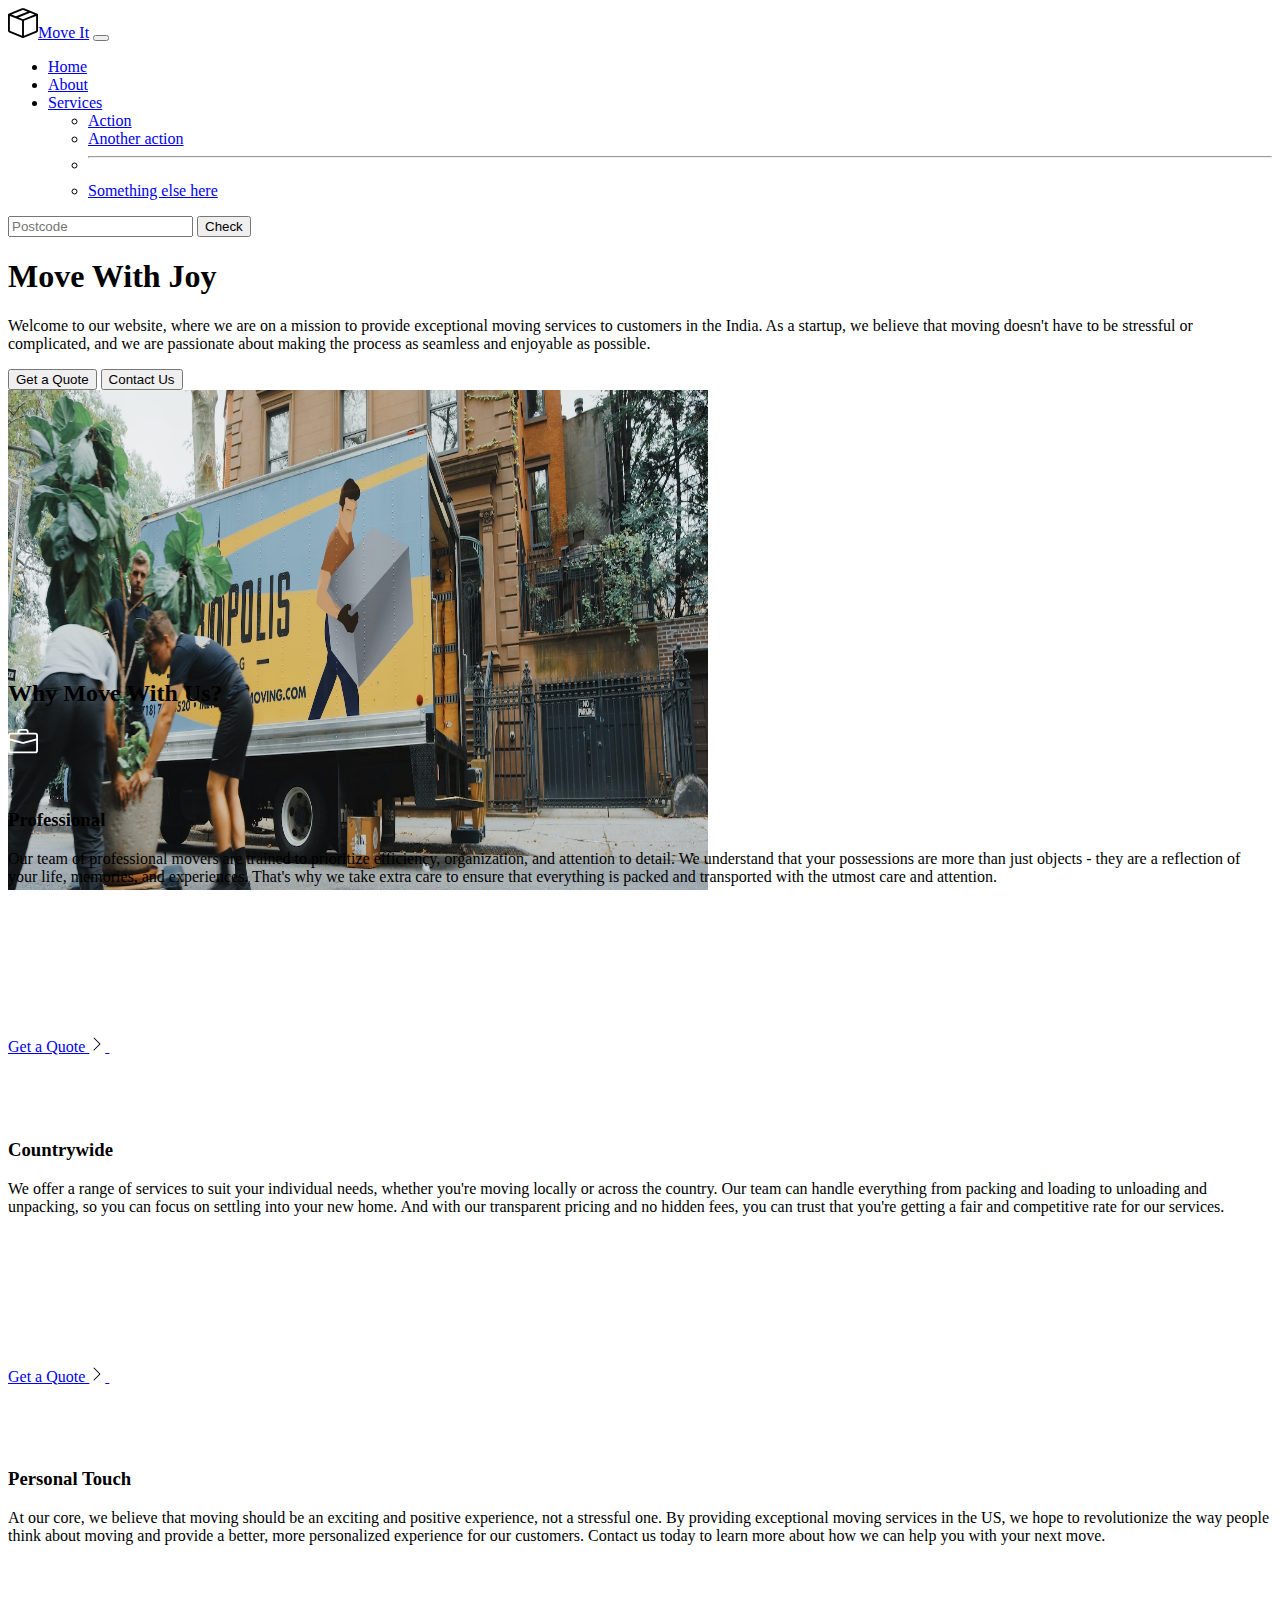
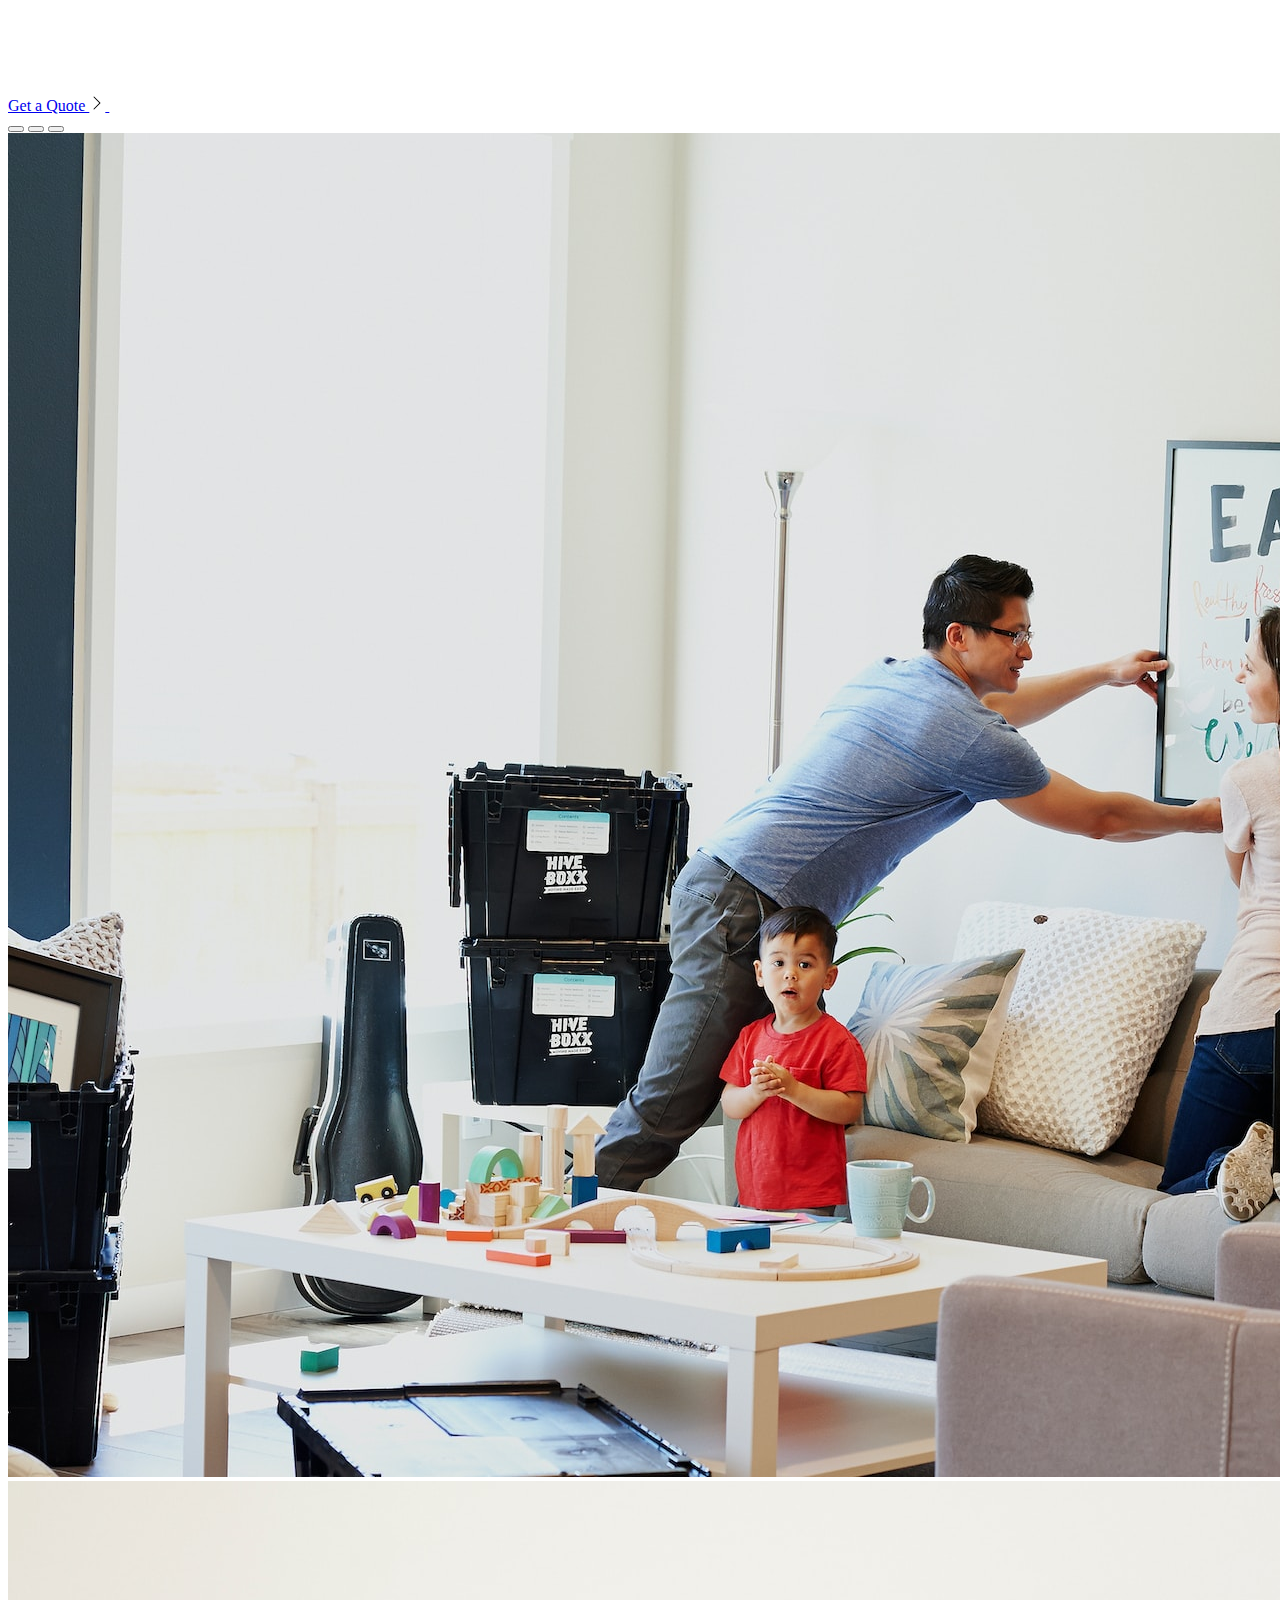
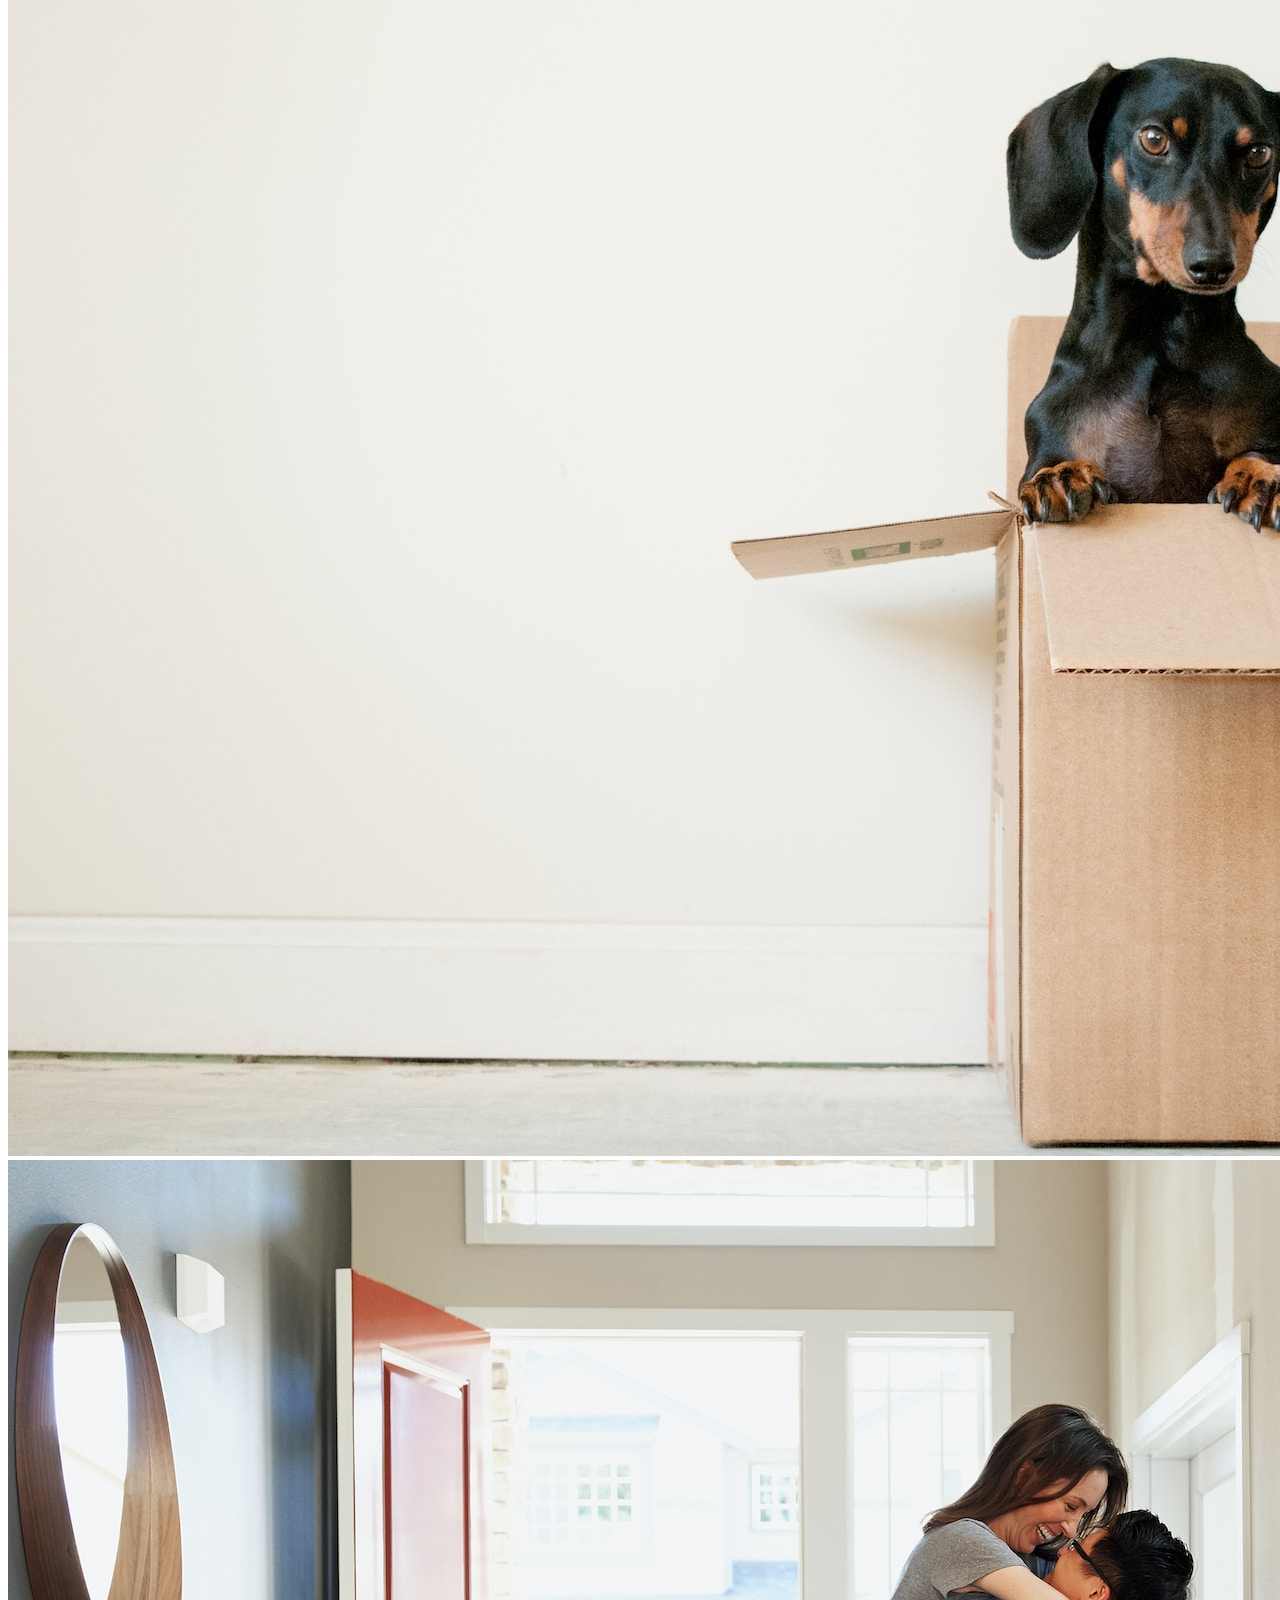
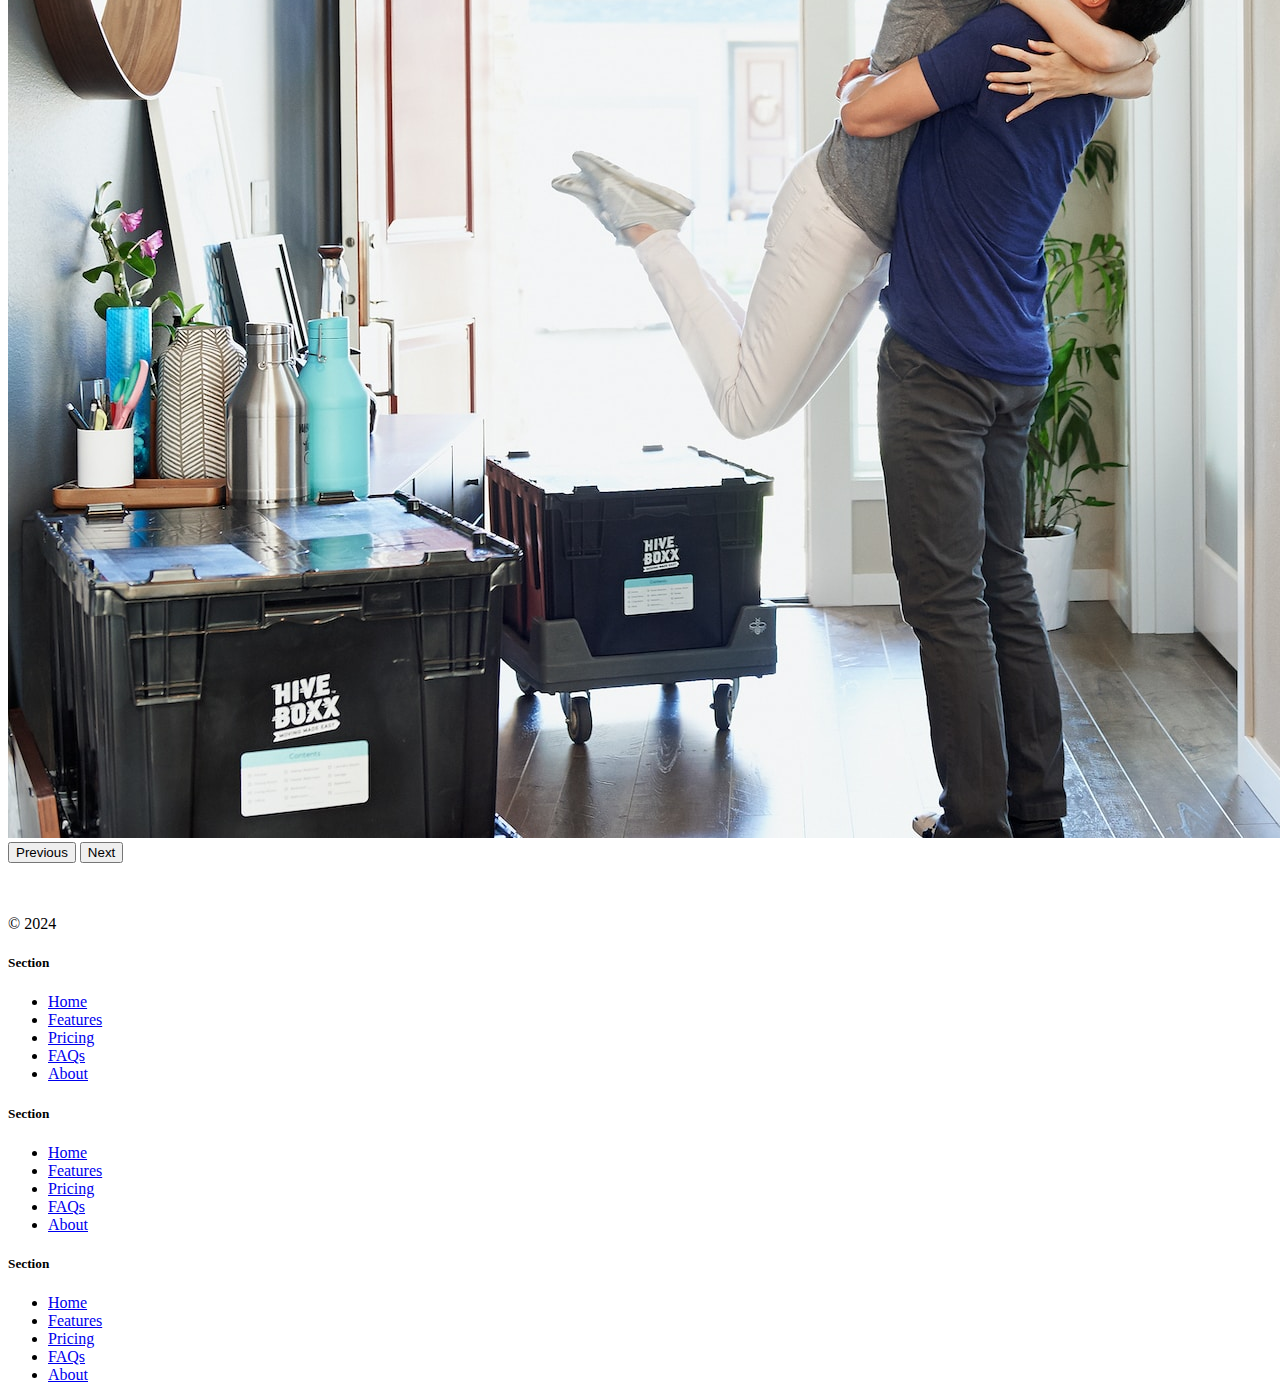
<file: index.html>
<!DOCTYPE html>
<html lang="en">

<head>
  <meta charset="UTF-8">
  <meta name="viewport" content="width=device-width, initial-scale=1.0">
  <title>Bootstrap Components</title>
  <link href="https://cdn.jsdelivr.net/npm/bootstrap@5.3.0-alpha2/dist/css/bootstrap.min.css" rel="stylesheet"
    integrity="sha384-aFq/bzH65dt+w6FI2ooMVUpc+21e0SRygnTpmBvdBgSdnuTN7QbdgL+OapgHtvPp" crossorigin="anonymous">
  <link href="./style.css" rel="stylesheet"/>
</head>

<body>
  <nav class="navbar navbar-expand-lg bg-body-tertiary">
    <div class="container-fluid">
      <a class="navbar-brand" href="#"><img src="./box-seam.svg "  alt="MoveIt brand logo" height="30"/>Move It</a>
      <button class="navbar-toggler" type="button" data-bs-toggle="collapse" data-bs-target="#navbarSupportedContent" aria-controls="navbarSupportedContent" aria-expanded="false" aria-label="Toggle navigation">
        <span class="navbar-toggler-icon"></span>
      </button>
      <div class="collapse navbar-collapse" id="navbarSupportedContent">
        <ul class="navbar-nav me-auto mb-2 mb-lg-0">
          <li class="nav-item">
            <a class="nav-link active" aria-current="page" href="#">Home</a>
          </li>
          <li class="nav-item">
            <a class="nav-link" href="#">About</a>
          </li>
          <li class="nav-item dropdown">
            <a class="nav-link dropdown-toggle" href="#" role="button" data-bs-toggle="dropdown" aria-expanded="false">
              Services
            </a>
            <ul class="dropdown-menu">
              <li><a class="dropdown-item" href="#">Action</a></li>
              <li><a class="dropdown-item" href="#">Another action</a></li>
              <li><hr class="dropdown-divider"></li>
              <li><a class="dropdown-item" href="#">Something else here</a></li>
            </ul>
          </li>
          
        </ul>
        <form class="d-flex" role="search">
          <input class="form-control me-2" type="search" placeholder="Postcode" aria-label="Search">
          <button class="btn btn-outline-success" type="submit">Check</button>
        </form>
      </div>
    </div>
  </nav>
  <div class="px-4 pt-5 my-5 text-center border-bottom">
    <h1 class="display-4 fw-bold text-body-emphasis">Move With Joy</h1>
    <div class="col-lg-6 mx-auto">
      <p class="lead mb-4">Welcome to our website, where we are on a mission to provide exceptional moving services to customers in the India. As a startup, we believe that moving doesn't have to be stressful or complicated, and we are passionate about making the process as seamless and enjoyable as possible.</p>
      <div class="d-grid gap-2 d-sm-flex justify-content-sm-center mb-5">
        <button type="button" class="btn btn-primary btn-lg px-4 me-sm-3">Get a Quote</button>
        <button type="button" class="btn btn-outline-secondary btn-lg px-4">Contact Us</button>
      </div>
    </div>
    <div class="overflow-hidden" style="max-height: 30vh;">
      <div class="container px-5">
        <img src="./moving-van.jpg" class="img-fluid border rounded-3 shadow-lg mb-4" alt="Moving Van Image" width="700" height="500" loading="lazy">
      </div>
    </div>
  </div>
  <div class="container px-4 py-5" id="featured-3">
    <h2 class="pb-2 border-bottom">Why Move With Us?</h2>
    <div class="row g-4 py-5 row-cols-1 row-cols-lg-3">
      <div class="feature col">
        <div class="feature-icon d-inline-flex align-items-center justify-content-center text-bg-primary bg-gradient fs-2 mb-3">
          <img src="./briefcase.svg" alt="Briefcase" height="30"/>
        </div>
        <h3 class="fs-2 text-body-emphasis">Professional</h3>
        <p>Our team of professional movers are trained to prioritize efficiency, organization, and attention to detail. We understand that your possessions are more than just objects - they are a reflection of your life, memories, and experiences. That's why we take extra care to ensure that everything is packed and transported with the utmost care and attention.</p>
        <a href="#" class="icon-link">
          Get a Quote
          <img src="./chevron-right.svg" alt="chevron-right"/>
          <svg class="bi"><use xlink:href="#chevron-right"></use></svg>
        </a>
      </div>
      <div class="feature col">
        <div class="feature-icon d-inline-flex align-items-center justify-content-center text-bg-primary bg-gradient fs-2 mb-3">
          
          <img src="./bus-front.svg" alt="Bus front" height="30"/>
        </div>
        <h3 class="fs-2 text-body-emphasis">Countrywide</h3>
        <p>We offer a range of services to suit your individual needs, whether you're moving locally or across the country. Our team can handle everything from packing and loading to unloading and unpacking, so you can focus on settling into your new home. And with our transparent pricing and no hidden fees, you can trust that you're getting a fair and competitive rate for our services.</p>
        <a href="#" class="icon-link">
          Get a Quote
          <img src="./chevron-right.svg" alt="chevron-right"/>
          <svg class="bi"><use xlink:href="#chevron-right"></use></svg>
          
        </a>
      </div>
      <div class="feature col">
        <div class="feature-icon d-inline-flex align-items-center justify-content-center text-bg-primary bg-gradient fs-2 mb-3">
          
          <img src="./chat-square-heart.svg" alt="chat-square-heart" height="30"/>
        </div>
        <h3 class="fs-2 text-body-emphasis">Personal Touch</h3>
        <p>At our core, we believe that moving should be an exciting and positive experience, not a stressful one. By providing exceptional moving services in the US, we hope to revolutionize the way people think about moving and provide a better, more personalized experience for our customers. Contact us today to learn more about how we can help you with your next move.</p>
        <a href="#" class="icon-link">
          Get a Quote
          <img src="./chevron-right.svg" alt="chevron-right"/>
          <svg class="bi"><use xlink:href="#chevron-right"></use></svg>
        </a>
      </div>
    </div>
  </div>
  <div class="container">
    <div id="carouselExampleIndicators" class="carousel slide">
      <div class="carousel-indicators">
        <button type="button" data-bs-target="#carouselExampleIndicators" data-bs-slide-to="0" class="active" aria-current="true" aria-label="Slide 1"></button>
        <button type="button" data-bs-target="#carouselExampleIndicators" data-bs-slide-to="1" class="active" aria-current="true" aria-label="Slide 2"></button>
        <button type="button" data-bs-target="#carouselExampleIndicators" data-bs-slide-to="2" class="active" aria-current="true" aria-label="Slide 3" ></button>
      </div>
      <div class="carousel-inner">
        <div class="carousel-item active">
          <img src="./family.jpg" class="d-block w-100" alt="family image">
        </div>
        <div class="carousel-item">
          <img src="./dog.jpg" class="d-block w-100" alt="dog image">
        </div>
        <div class="carousel-item">
          <img src="./couple.jpg" class="d-block w-100" alt="couuple image">
        </div>
      </div>
      <button class="carousel-control-prev" type="button" data-bs-target="#carouselExampleIndicators" data-bs-slide="prev">
        <span class="carousel-control-prev-icon" aria-hidden="true"></span>
        <span class="visually-hidden">Previous</span>
      </button>
      <button class="carousel-control-next" type="button" data-bs-target="#carouselExampleIndicators" data-bs-slide="next">
        <span class="carousel-control-next-icon" aria-hidden="true"></span>
        <span class="visually-hidden">Next</span>
      </button>
    </div>
  </div>
  <div class="container">
    <footer class="row row-cols-1 row-cols-sm-2 row-cols-md-5 py-5 my-5 border-top">
      <div class="col mb-3">
        <a href="/" class="d-flex align-items-center mb-3 link-body-emphasis text-decoration-none">
          <svg class="bi me-2" width="40" height="32"><use xlink:href="#bootstrap"></use></svg>
        </a>
        <p class="text-body-secondary">© 2024</p>
      </div>
  
      <div class="col mb-3">
  
      </div>
  
      <div class="col mb-3">
        <h5>Section</h5>
        <ul class="nav flex-column">
          <li class="nav-item mb-2"><a href="#" class="nav-link p-0 text-body-secondary">Home</a></li>
          <li class="nav-item mb-2"><a href="#" class="nav-link p-0 text-body-secondary">Features</a></li>
          <li class="nav-item mb-2"><a href="#" class="nav-link p-0 text-body-secondary">Pricing</a></li>
          <li class="nav-item mb-2"><a href="#" class="nav-link p-0 text-body-secondary">FAQs</a></li>
          <li class="nav-item mb-2"><a href="#" class="nav-link p-0 text-body-secondary">About</a></li>
        </ul>
      </div>
  
      <div class="col mb-3">
        <h5>Section</h5>
        <ul class="nav flex-column">
          <li class="nav-item mb-2"><a href="#" class="nav-link p-0 text-body-secondary">Home</a></li>
          <li class="nav-item mb-2"><a href="#" class="nav-link p-0 text-body-secondary">Features</a></li>
          <li class="nav-item mb-2"><a href="#" class="nav-link p-0 text-body-secondary">Pricing</a></li>
          <li class="nav-item mb-2"><a href="#" class="nav-link p-0 text-body-secondary">FAQs</a></li>
          <li class="nav-item mb-2"><a href="#" class="nav-link p-0 text-body-secondary">About</a></li>
        </ul>
      </div>
  
      <div class="col mb-3">
        <h5>Section</h5>
        <ul class="nav flex-column">
          <li class="nav-item mb-2"><a href="#" class="nav-link p-0 text-body-secondary">Home</a></li>
          <li class="nav-item mb-2"><a href="#" class="nav-link p-0 text-body-secondary">Features</a></li>
          <li class="nav-item mb-2"><a href="#" class="nav-link p-0 text-body-secondary">Pricing</a></li>
          <li class="nav-item mb-2"><a href="#" class="nav-link p-0 text-body-secondary">FAQs</a></li>
          <li class="nav-item mb-2"><a href="#" class="nav-link p-0 text-body-secondary">About</a></li>
        </ul>
      </div>
    </footer>
  </div>
  <script src="https://cdn.jsdelivr.net/npm/bootstrap@5.3.3/dist/js/bootstrap.bundle.min.js" integrity="sha384-YvpcrYf0tY3lHB60NNkmXc5s9fDVZLESaAA55NDzOxhy9GkcIdslK1eN7N6jIeHz" crossorigin="anonymous"></script>

</body>

</html>
</file>
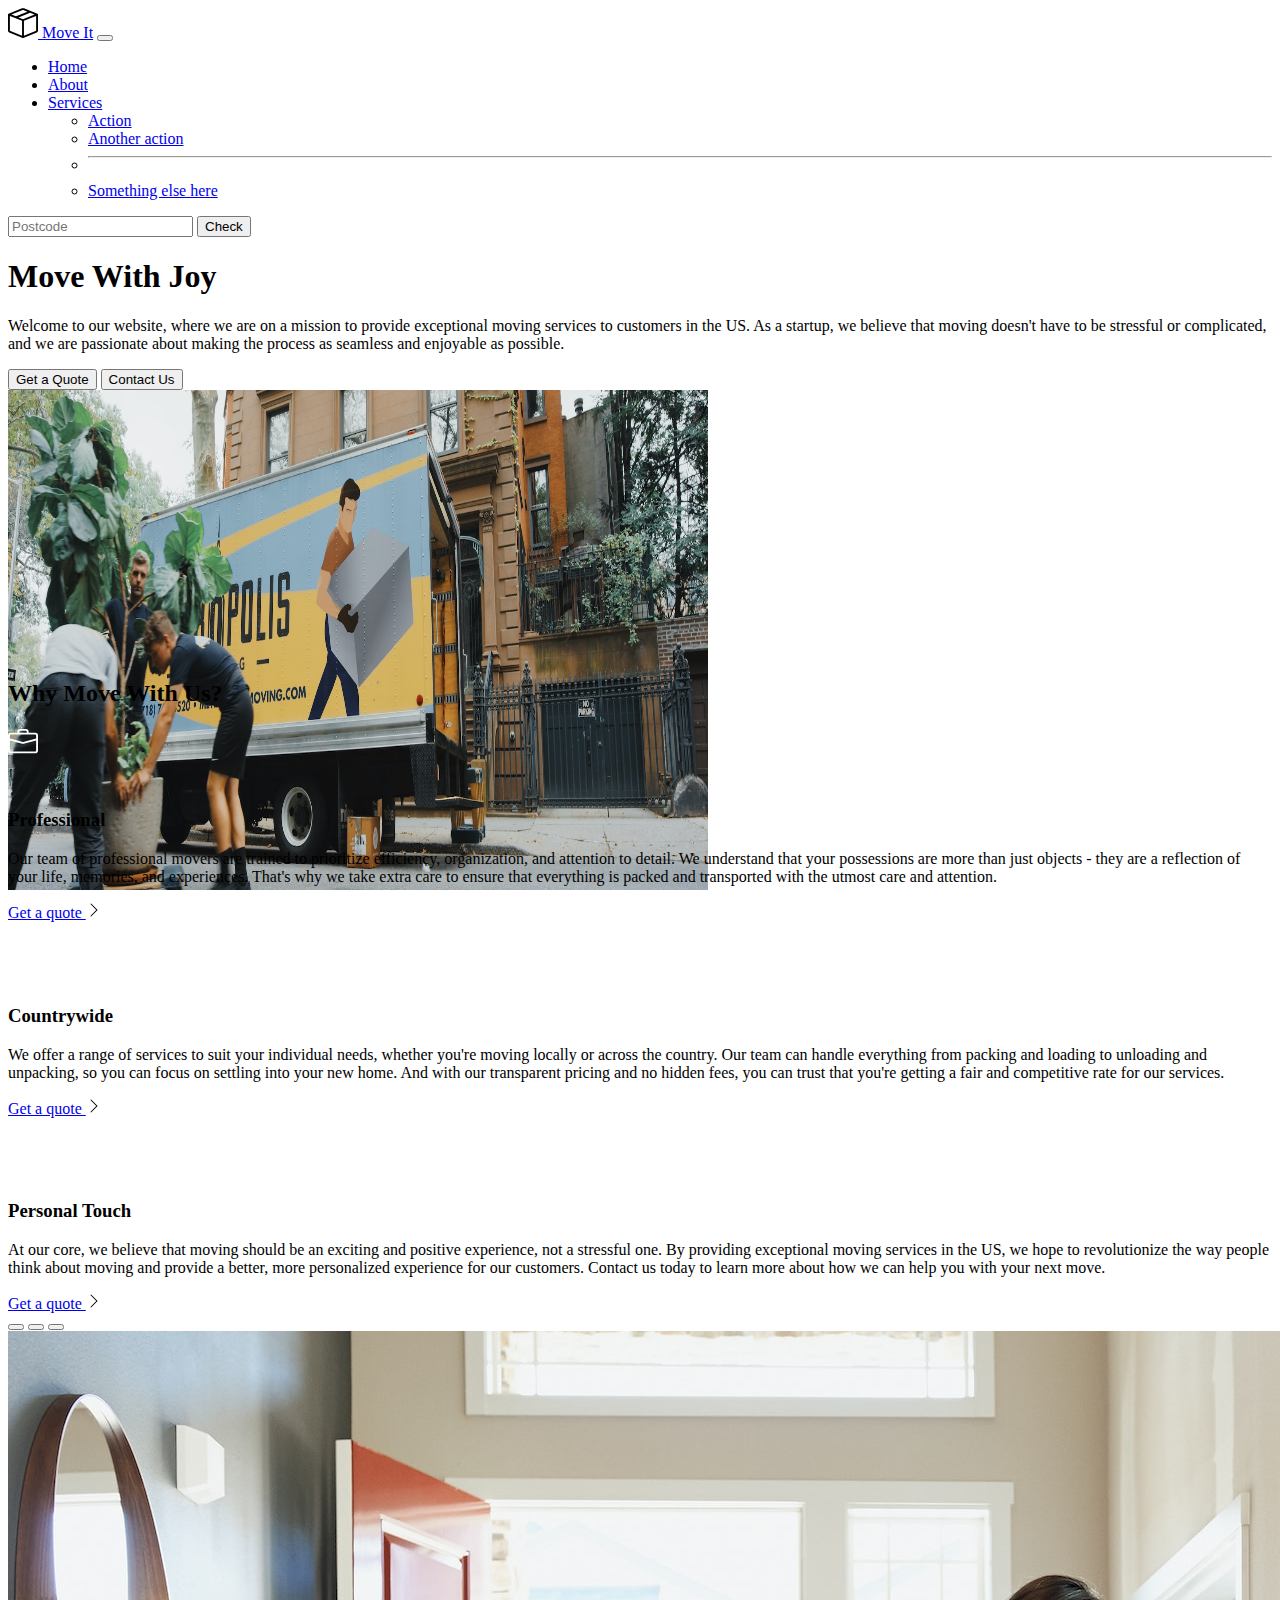
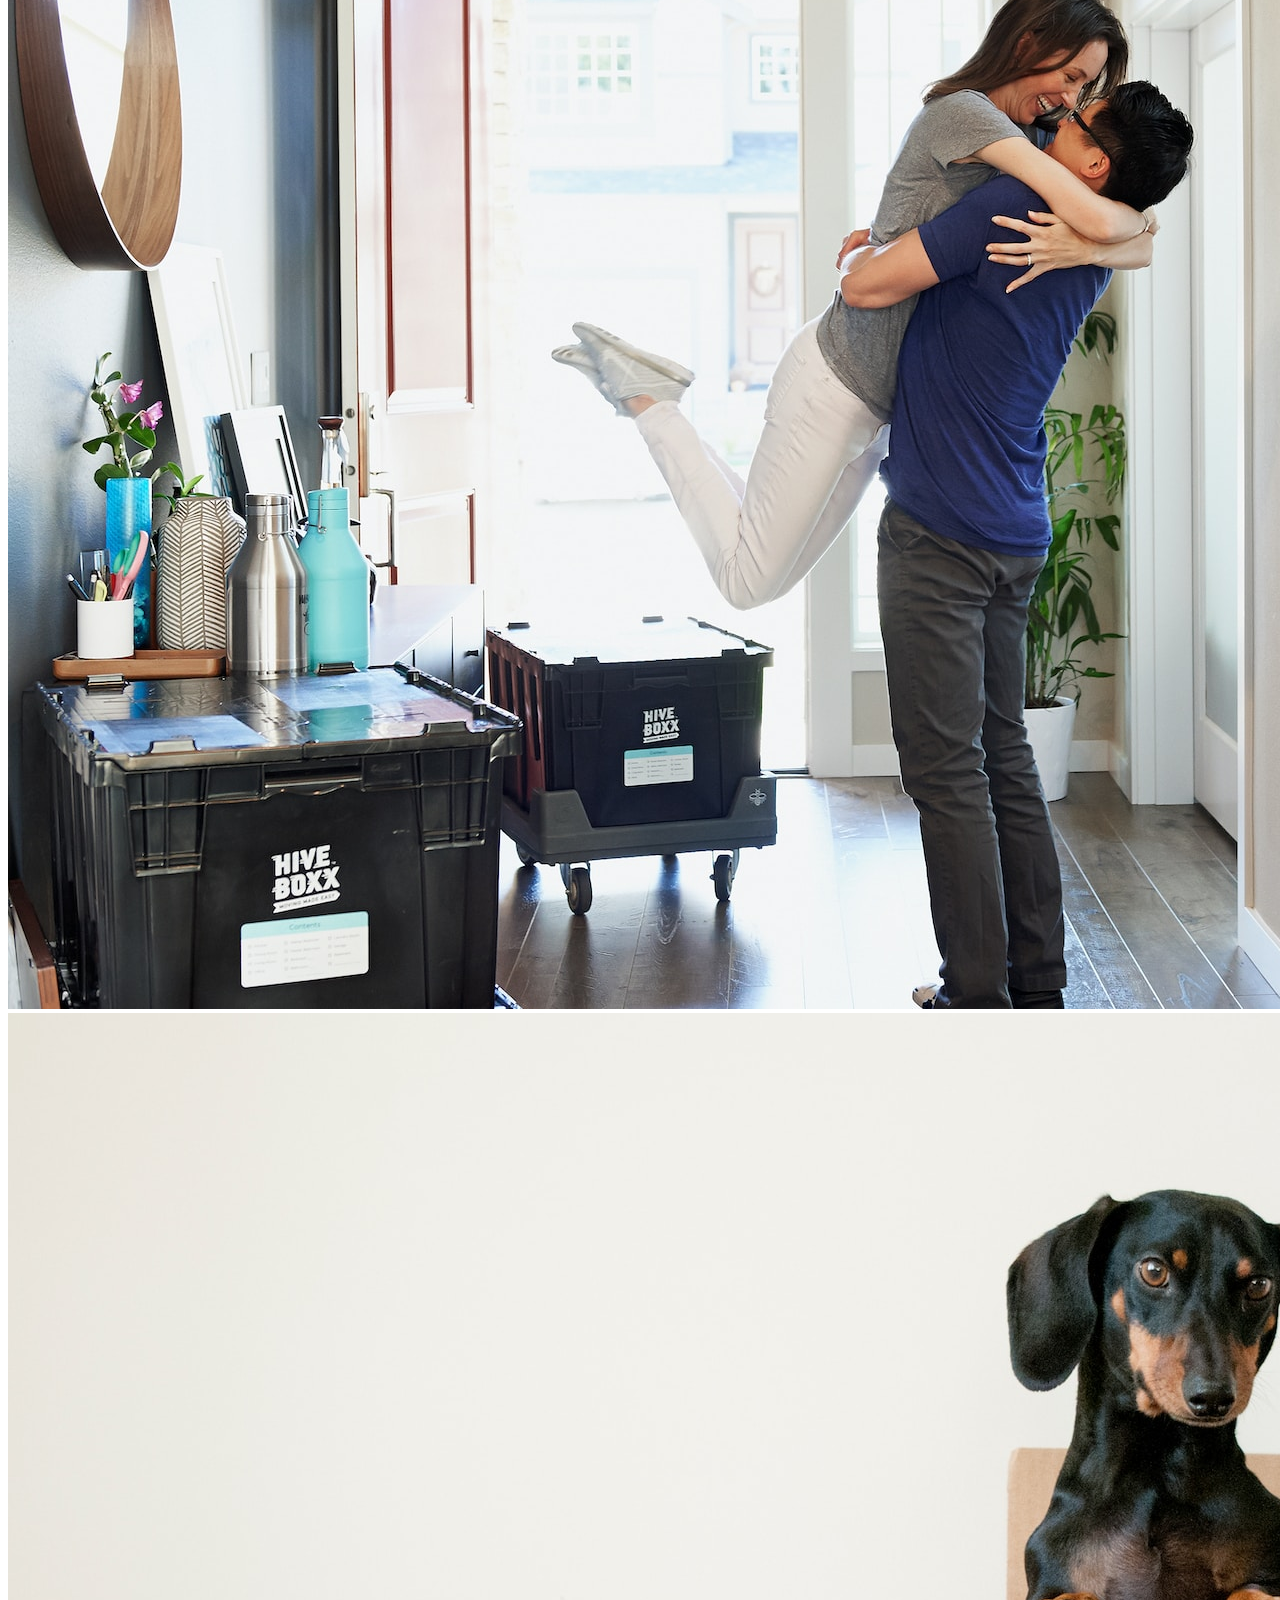
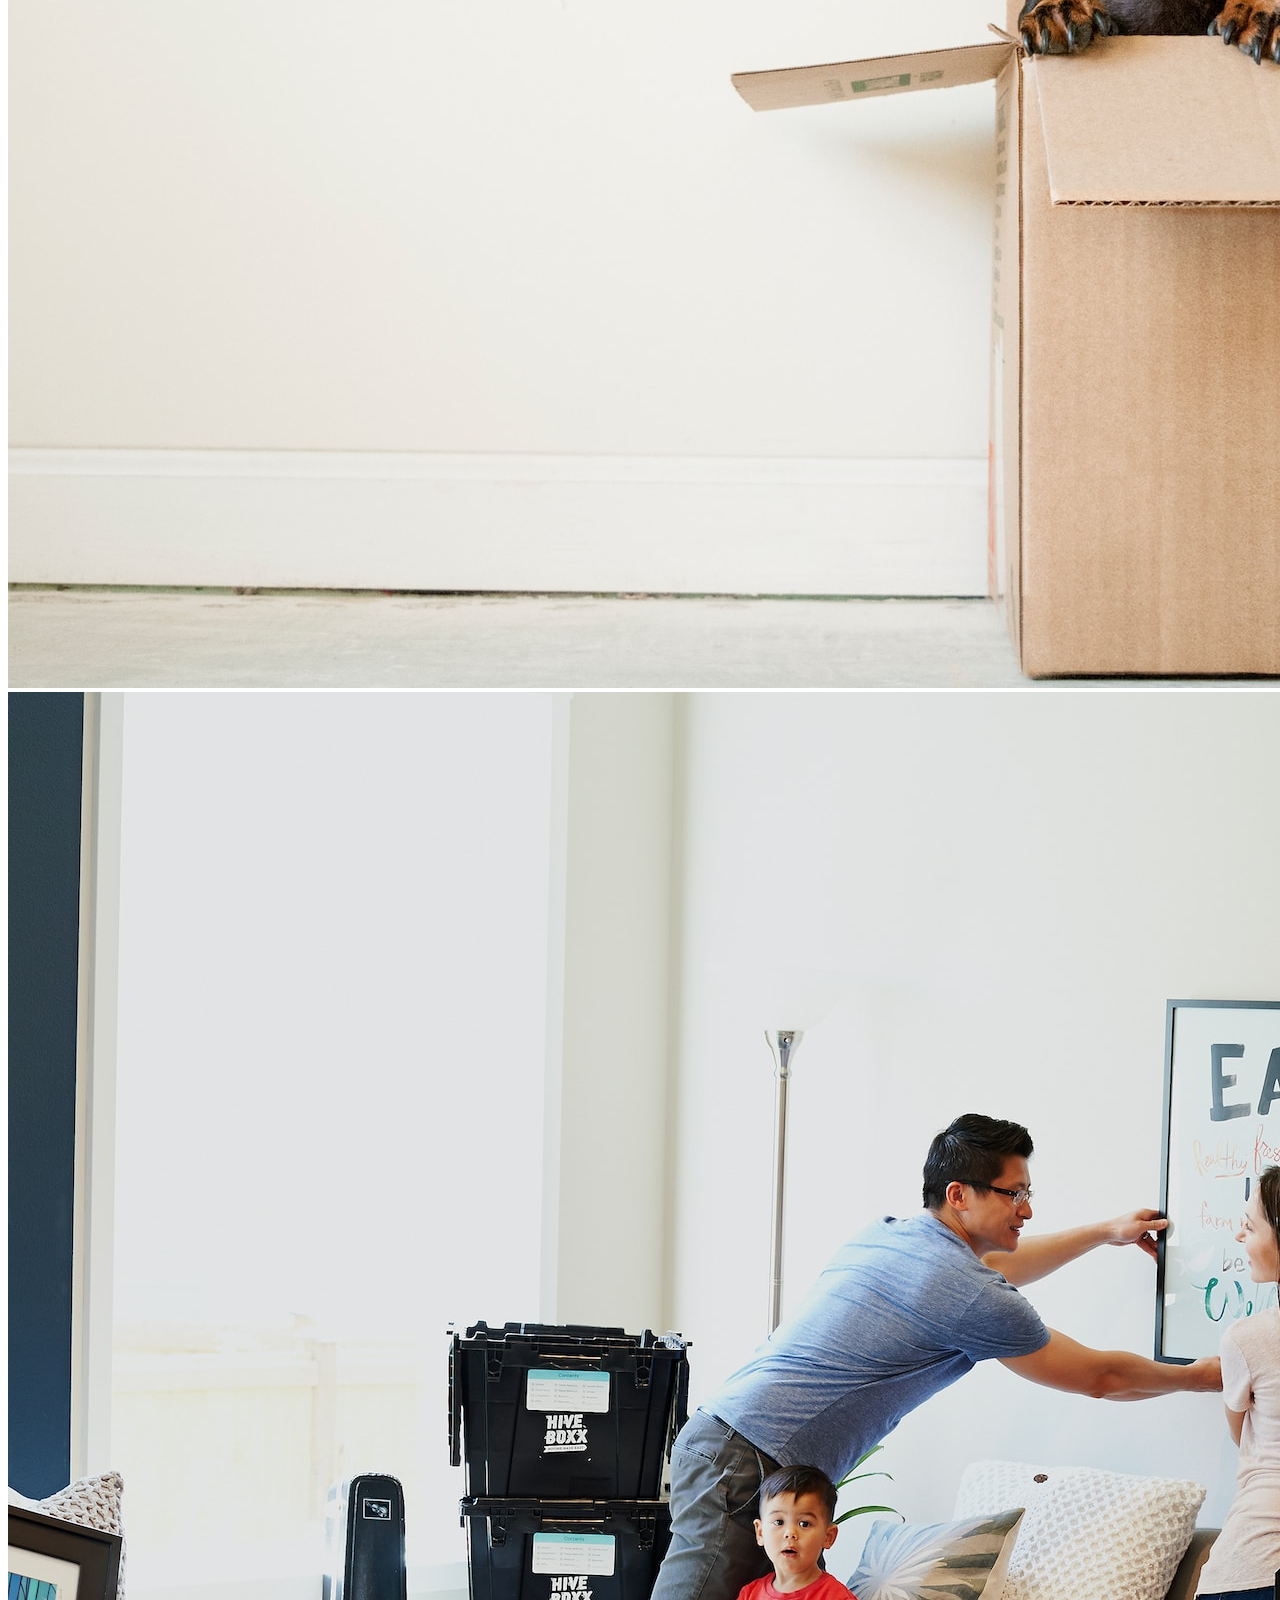
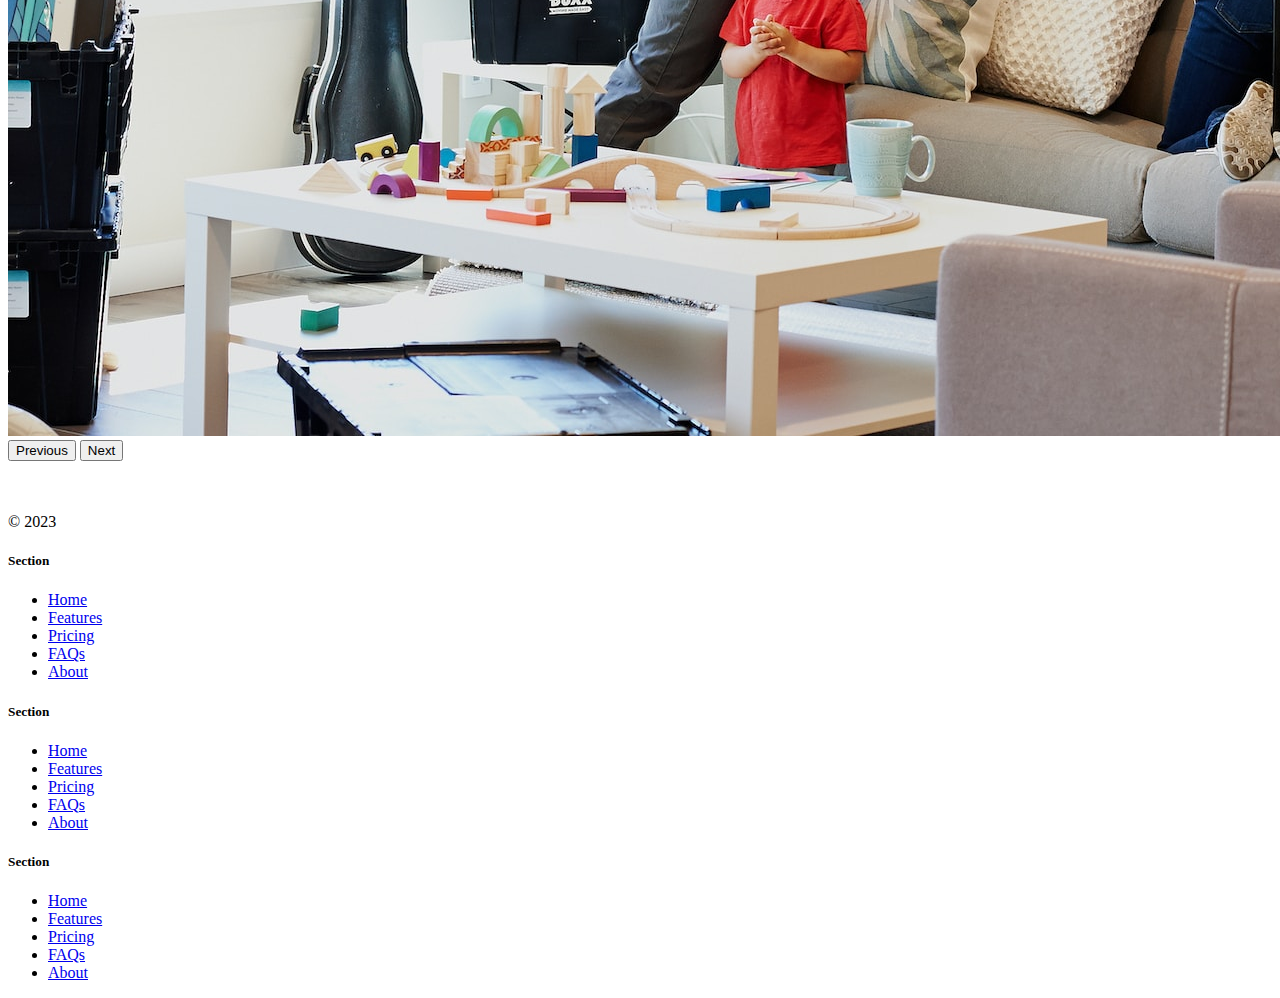
<file: solution.html>
<!DOCTYPE html>
<html lang="en">

<head>
  <meta charset="UTF-8">
  <meta name="viewport" content="width=device-width, initial-scale=1.0">
  <title>Bootstrap Components</title>
  <link href="https://cdn.jsdelivr.net/npm/bootstrap@5.3.0-alpha2/dist/css/bootstrap.min.css" rel="stylesheet"
    integrity="sha384-aFq/bzH65dt+w6FI2ooMVUpc+21e0SRygnTpmBvdBgSdnuTN7QbdgL+OapgHtvPp" crossorigin="anonymous">
  <style>
    .feature-icon {
      width: 4rem;
      height: 4rem;
      border-radius: 0.75rem;
    }
  </style>
</head>

<body>

  <nav class="navbar navbar-expand-lg bg-body-tertiary">
    <div class="container-fluid">
      <a class="navbar-brand" href="#"><img src="./box-seam.svg" alt="moveit brand icon" height="30"> Move It</a>
      <button class="navbar-toggler" type="button" data-bs-toggle="collapse" data-bs-target="#navbarSupportedContent"
        aria-controls="navbarSupportedContent" aria-expanded="false" aria-label="Toggle navigation">
        <span class="navbar-toggler-icon"></span>
      </button>
      <div class="collapse navbar-collapse" id="navbarSupportedContent">
        <ul class="navbar-nav me-auto mb-2 mb-lg-0">
          <li class="nav-item">
            <a class="nav-link active" aria-current="page" href="#">Home</a>
          </li>
          <li class="nav-item">
            <a class="nav-link" href="#">About</a>
          </li>
          <li class="nav-item dropdown">
            <a class="nav-link dropdown-toggle" href="#" role="button" data-bs-toggle="dropdown" aria-expanded="false">
              Services
            </a>
            <ul class="dropdown-menu">
              <li><a class="dropdown-item" href="#">Action</a></li>
              <li><a class="dropdown-item" href="#">Another action</a></li>
              <li>
                <hr class="dropdown-divider">
              </li>
              <li><a class="dropdown-item" href="#">Something else here</a></li>
            </ul>
          </li>
        </ul>
        <form class="d-flex" role="search">
          <input class="form-control me-2" type="search" placeholder="Postcode" aria-label="Search">
          <button class="btn btn-outline-success" type="submit">Check</button>
        </form>
      </div>
    </div>
  </nav>


  <div class="px-4 pt-5 my-5 text-center border-bottom">
    <h1 class="display-4 fw-bold text-body-emphasis">Move With Joy</h1>
    <div class="col-lg-6 mx-auto">
      <p class="lead mb-4">Welcome to our website, where we are on a mission to provide exceptional moving services to
        customers in the US. As a
        startup, we believe that moving doesn't have to be stressful or complicated, and we are passionate about making
        the
        process as seamless and enjoyable as possible.
      </p>
      <div class="d-grid gap-2 d-sm-flex justify-content-sm-center mb-5">
        <button type="button" class="btn btn-primary btn-lg px-4 me-sm-3">Get a Quote</button>
        <button type="button" class="btn btn-outline-secondary btn-lg px-4">Contact Us</button>
      </div>
    </div>
    <div class="overflow-hidden" style="max-height: 30vh;">
      <div class="container px-5">
        <img src="./moving-van.jpg" class="img-fluid border rounded-3 shadow-lg mb-4" alt="Example image" width="700"
          height="500" loading="lazy">
      </div>
    </div>
  </div>

  <div class="container px-4 py-5" id="featured-3">
    <h2 class="pb-2 border-bottom">Why Move With Us?</h2>
    <div class="row g-4 py-5 row-cols-1 row-cols-lg-3">
      <div class="feature col">
        <div
          class="feature-icon d-inline-flex align-items-center justify-content-center text-bg-primary bg-gradient fs-2 mb-3">
          <img src="./briefcase.svg" alt="briefcase" height="30">
        </div>
        <h3 class="fs-2">Professional</h3>
        <p>Our team of professional movers are trained to prioritize efficiency, organization, and attention to detail.
          We
          understand that your possessions are more than just objects - they are a reflection of your life, memories,
          and
          experiences. That's why we take extra care to ensure that everything is packed and transported with the utmost
          care and
          attention.</p>
        <a href="#" class="icon-link">
          Get a quote
          <img src="./chevron-right.svg" alt="chevron-right">
        </a>
      </div>
      <div class="feature col">
        <div
          class="feature-icon d-inline-flex align-items-center justify-content-center text-bg-primary bg-gradient fs-2 mb-3">
          <img src="./bus-front.svg" alt="bus-front" height="30">
        </div>
        <h3 class="fs-2">Countrywide</h3>
        <p>We offer a range of services to suit your individual needs, whether you're moving locally or across the
          country. Our
          team can handle everything from packing and loading to unloading and unpacking, so you can focus on settling
          into your
          new home. And with our transparent pricing and no hidden fees, you can trust that you're getting a fair and
          competitive
          rate for our services.</p>
        <a href="#" class="icon-link">
          Get a quote
          <img src="./chevron-right.svg" alt="chevron-right">
        </a>
      </div>
      <div class="feature col">
        <div
          class="feature-icon d-inline-flex align-items-center justify-content-center text-bg-primary bg-gradient fs-2 mb-3">
          <img src="./chat-square-heart.svg" alt="chat-square-heart" height="30">
        </div>
        <h3 class="fs-2">Personal Touch</h3>
        <p>At our core, we believe that moving should be an exciting and positive experience, not a stressful one. By
          providing
          exceptional moving services in the US, we hope to revolutionize the way people think about moving and provide
          a better,
          more personalized experience for our customers. Contact us today to learn more about how we can help you with
          your next
          move.</p>
        <a href="#" class="icon-link">
          Get a quote
          <img src="./chevron-right.svg" alt="chevron-right">
        </a>
      </div>
    </div>
  </div>
  <div class="container">
    <div id="carouselExampleIndicators" class="carousel slide">
      <div class="carousel-indicators">
        <button type="button" data-bs-target="#carouselExampleIndicators" data-bs-slide-to="0" class="active"
          aria-current="true" aria-label="Slide 1"></button>
        <button type="button" data-bs-target="#carouselExampleIndicators" data-bs-slide-to="1"
          aria-label="Slide 2"></button>
        <button type="button" data-bs-target="#carouselExampleIndicators" data-bs-slide-to="2"
          aria-label="Slide 3"></button>
      </div>
      <div class="carousel-inner">
        <div class="carousel-item active">
          <img src="./couple.jpg" class="d-block w-100" alt="couple">
        </div>
        <div class="carousel-item">
          <img src="./dog.jpg" class="d-block w-100" alt="dog">
        </div>
        <div class="carousel-item">
          <img src="./family.jpg" class="d-block w-100" alt="family">
        </div>
      </div>
      <button class="carousel-control-prev" type="button" data-bs-target="#carouselExampleIndicators"
        data-bs-slide="prev">
        <span class="carousel-control-prev-icon" aria-hidden="true"></span>
        <span class="visually-hidden">Previous</span>
      </button>
      <button class="carousel-control-next" type="button" data-bs-target="#carouselExampleIndicators"
        data-bs-slide="next">
        <span class="carousel-control-next-icon" aria-hidden="true"></span>
        <span class="visually-hidden">Next</span>
      </button>
    </div>
  </div>

  <div class="container">
    <footer class="row row-cols-1 row-cols-sm-2 row-cols-md-5 py-5 my-5 border-top">
      <div class="col mb-3">
        <a href="/" class="d-flex align-items-center mb-3 link-body-emphasis text-decoration-none">
          <svg class="bi me-2" width="40" height="32">
            <use xlink:href="#bootstrap"></use>
          </svg>
        </a>
        <p class="text-body-secondary">© 2023</p>
      </div>

      <div class="col mb-3">

      </div>

      <div class="col mb-3">
        <h5>Section</h5>
        <ul class="nav flex-column">
          <li class="nav-item mb-2"><a href="#" class="nav-link p-0 text-body-secondary">Home</a></li>
          <li class="nav-item mb-2"><a href="#" class="nav-link p-0 text-body-secondary">Features</a></li>
          <li class="nav-item mb-2"><a href="#" class="nav-link p-0 text-body-secondary">Pricing</a></li>
          <li class="nav-item mb-2"><a href="#" class="nav-link p-0 text-body-secondary">FAQs</a></li>
          <li class="nav-item mb-2"><a href="#" class="nav-link p-0 text-body-secondary">About</a></li>
        </ul>
      </div>

      <div class="col mb-3">
        <h5>Section</h5>
        <ul class="nav flex-column">
          <li class="nav-item mb-2"><a href="#" class="nav-link p-0 text-body-secondary">Home</a></li>
          <li class="nav-item mb-2"><a href="#" class="nav-link p-0 text-body-secondary">Features</a></li>
          <li class="nav-item mb-2"><a href="#" class="nav-link p-0 text-body-secondary">Pricing</a></li>
          <li class="nav-item mb-2"><a href="#" class="nav-link p-0 text-body-secondary">FAQs</a></li>
          <li class="nav-item mb-2"><a href="#" class="nav-link p-0 text-body-secondary">About</a></li>
        </ul>
      </div>

      <div class="col mb-3">
        <h5>Section</h5>
        <ul class="nav flex-column">
          <li class="nav-item mb-2"><a href="#" class="nav-link p-0 text-body-secondary">Home</a></li>
          <li class="nav-item mb-2"><a href="#" class="nav-link p-0 text-body-secondary">Features</a></li>
          <li class="nav-item mb-2"><a href="#" class="nav-link p-0 text-body-secondary">Pricing</a></li>
          <li class="nav-item mb-2"><a href="#" class="nav-link p-0 text-body-secondary">FAQs</a></li>
          <li class="nav-item mb-2"><a href="#" class="nav-link p-0 text-body-secondary">About</a></li>
        </ul>
      </div>
    </footer>
  </div>
  <script src="https://cdn.jsdelivr.net/npm/bootstrap@5.3.0-alpha3/dist/js/bootstrap.bundle.min.js"
    integrity="sha384-ENjdO4Dr2bkBIFxQpeoTz1HIcje39Wm4jDKdf19U8gI4ddQ3GYNS7NTKfAdVQSZe"
    crossorigin="anonymous"></script>
</body>

</html>
</file>
<file: style.css>
.feature-icon{
    width:4rem;
    height:4rem;
    border-radius:0.75rem;
}
div>img{
    justify-content: center;
}
</file>
